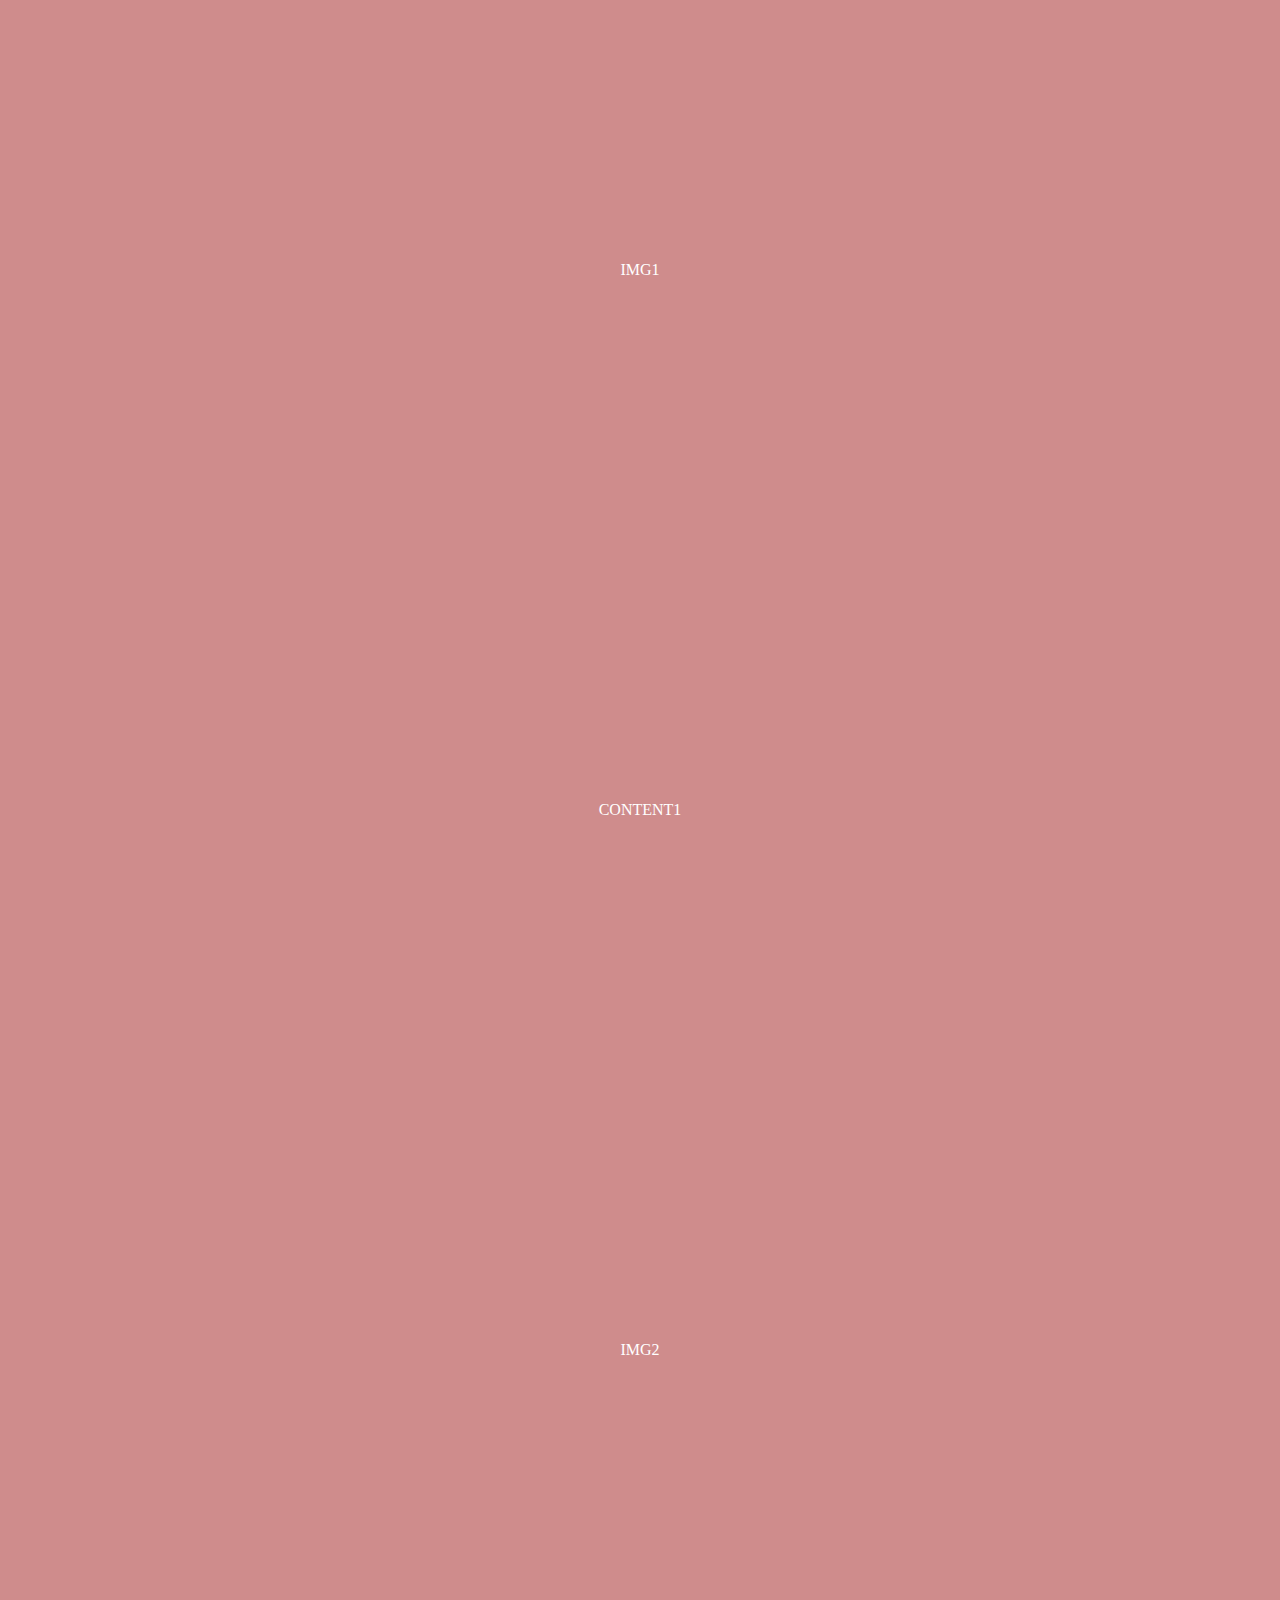
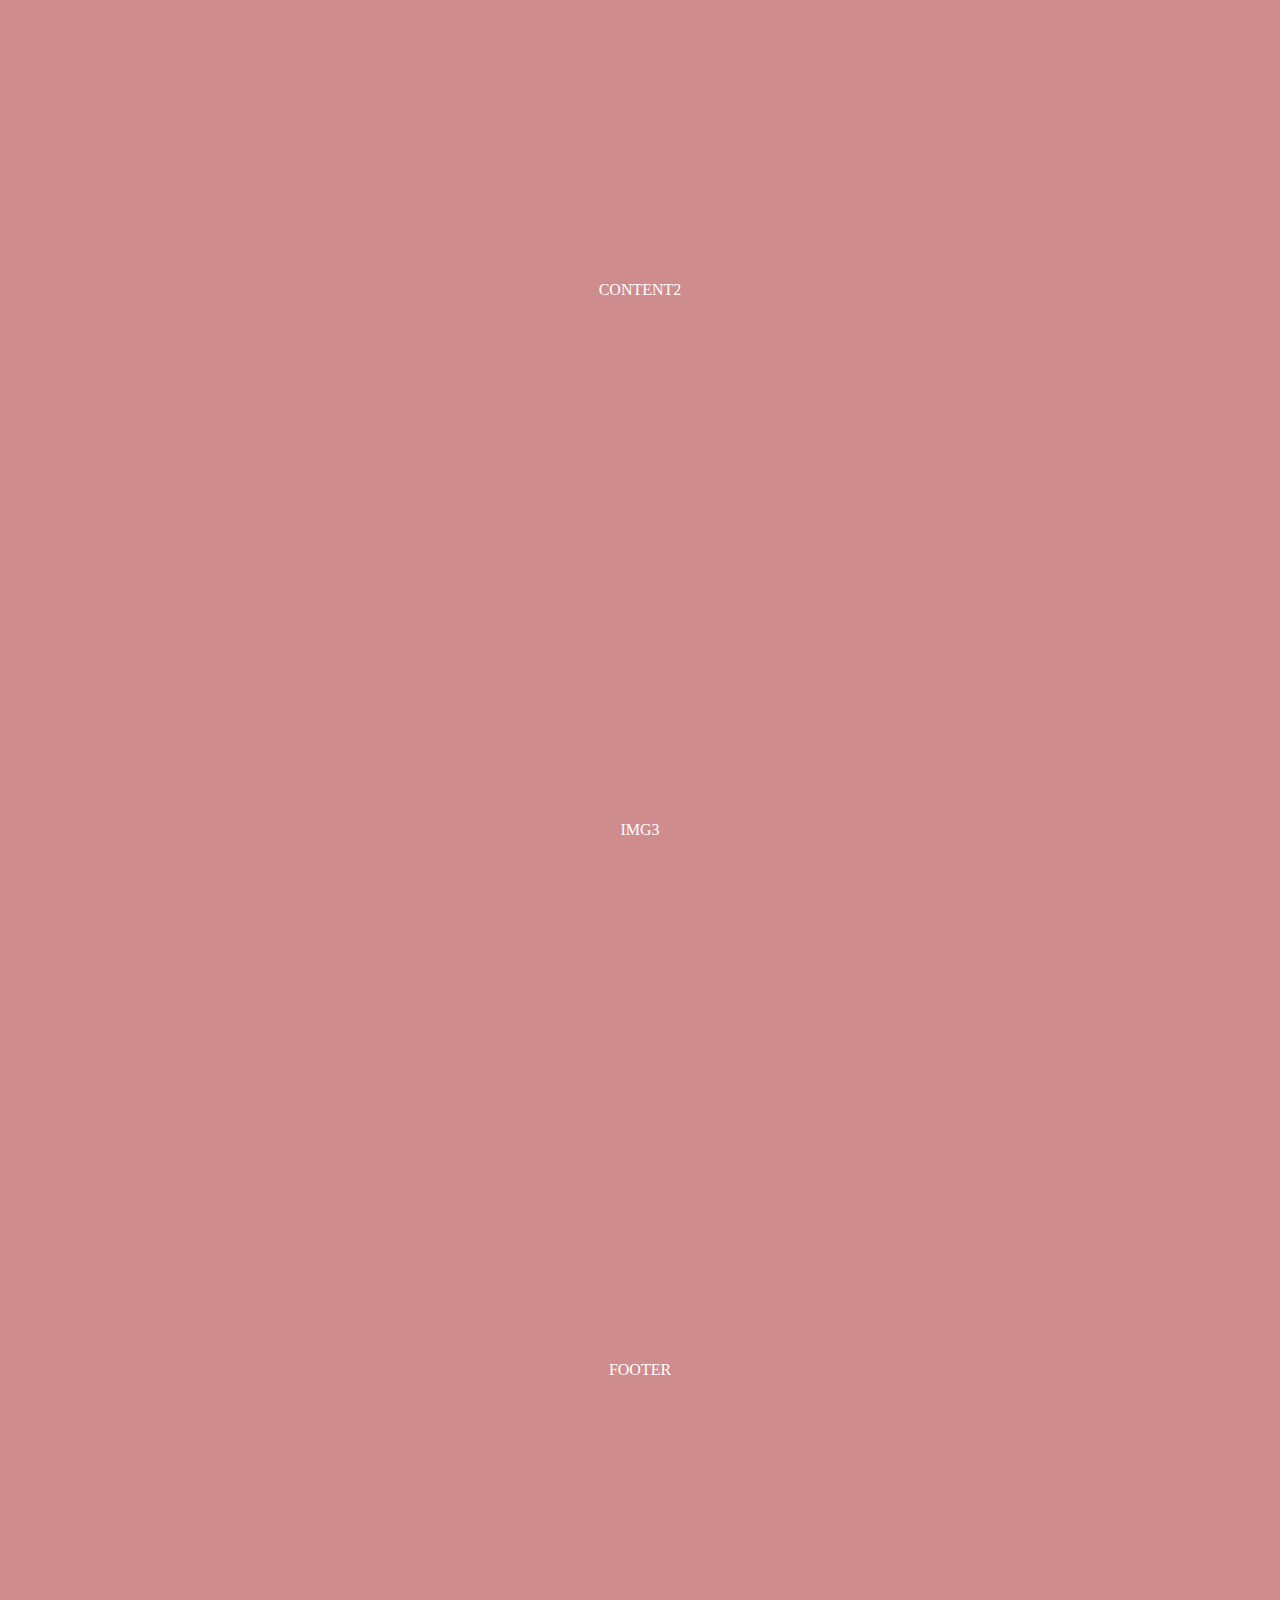
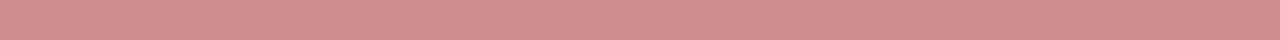
<file: 视差滚动/demo2/demo2.html>
<!DOCTYPE html>
<html lang="en">
<head>
  <meta charset="UTF-8">
  <meta http-equiv="X-UA-Compatible" content="IE=edge">
  <meta name="viewport" content="width=device-width, initial-scale=1.0">
  <title>bg-attachment滚动视差</title>
</head>
<style>
  * {
    margin: 0;
    padding: 0;
    overflow-x: hidden;
  }
  .container {
    width: 100vw;
    /* overflow-x: hidden;
    overflow: hidden; */
  }
  .container div {
    height: 60vh;
    background-color: rgb(207, 140, 140);
    color: white;
    display: flex;
    justify-content: center;
    align-items: center;
  }
  .image {
    background-size: cover;
    background-position: center;
    background-attachment: fixed;
    background-repeat: no-repeat;
  }
</style>
<body>
  <div class="container">
    <div class="image" style="background-image: url('https://ydl8023.oss-cn-beijing.aliyuncs.com/4378AF62-F384-4169-AF14-A9F1958710DF.png');">IMG1</div>
    <div>CONTENT1</div>
    <div class="image" style="background-image: url('https://ydl8023.oss-cn-beijing.aliyuncs.com/IMG_0382.JPG');">IMG2</div>
    <div>CONTENT2</div>
    <div class="image" style="background-image: url('https://ydl8023.oss-cn-beijing.aliyuncs.com/IMG_0383.JPG');">IMG3</div>
    <div>FOOTER</div>
  </div>
</body>
</html>
</file>
